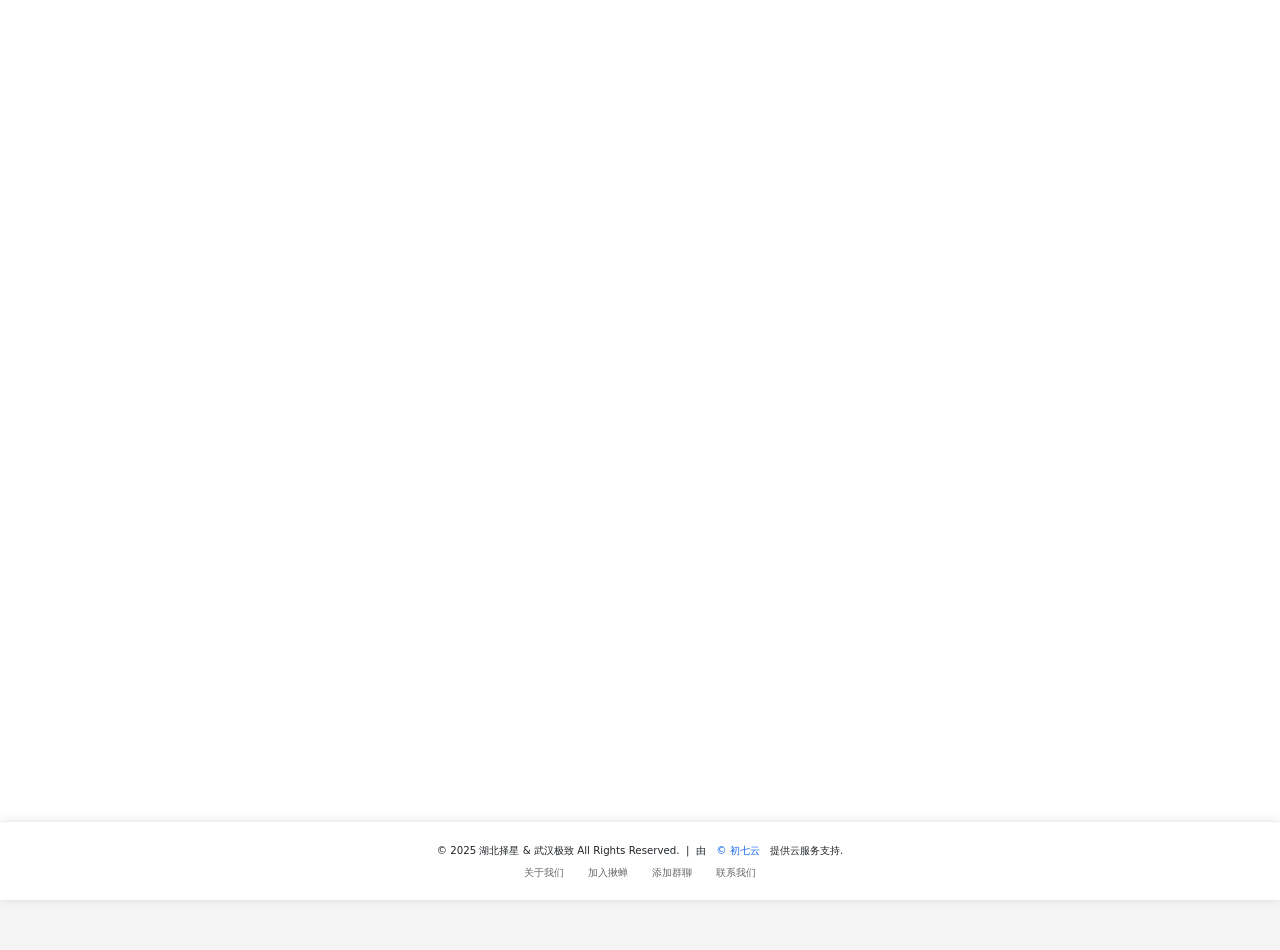
<file: index.html>
<!DOCTYPE html>
<html lang="zh-CN">

<head>
  <meta charset="UTF-8">
  <meta name="viewport" content="width=device-width, initial-scale=1.0">
  <title>揪蝉-为独立网站建立访问流量连接</title>
  <meta name="description" content="揪蝉，为个人独立网站建立访问流量连接，通过揪蝉发现更多有趣的个人独立网站。">
  <meta name="keywords" content="揪蝉, 网站接力, 个人独立网站, 网络连接, 网站导航, 网站推荐">
  <meta name="author" content="揪蝉">
  <meta name="robots" content="index, follow">
  <meta name="googlebot" content="index, follow">
  <meta name="google-site-verification" content="your-google-site-verification-code">
  <meta name="baidu-site-verification" content="your-baidu-site-verification-code">
  <meta name="msvalidate.01" content="your-msvalidate-01-code">
  <meta name="yandex-verification" content="your-yandex-verification-code">
  <meta name="alexaVerifyID" content="your-alexa-verify-id">
  <meta name="p:domain_verify" content="your-domain-verify-code">
  <meta name="yandex-verification" content="your-yandex-verification-code">
  <meta name="google-site-verification" content="your-google-site-verification-code">
</head>

<body>
  <script>
    const router = {
      '1': '/page/jiuchan-space.html',
      '2': '/page/jiuchan-gravity-rotate.html',
      '3': '/page/jiuchan-time-travel.html',
      '4': '/page/jiuchan-tunnel.html',
    };
    const num = Math.floor(Math.random() * 4) + 1;
    window.location.href = router[num];
  </script>
</body>
</head>
</html>
</file>
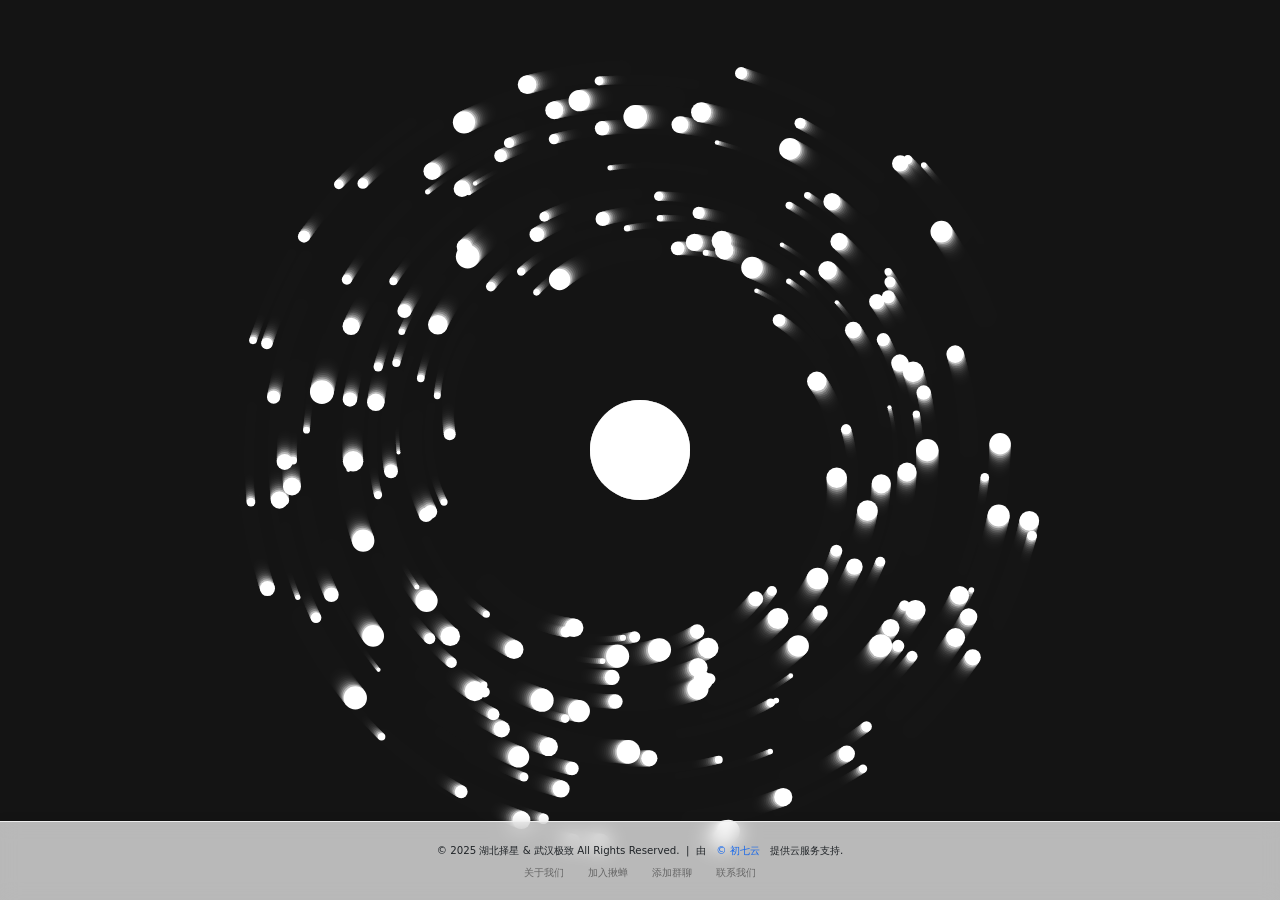
<file: page/jiuchan-gravity-rotate.html>
<!DOCTYPE html>
<html lang="zh-CN">

<head>
    <meta charset="UTF-8">
    <meta name="viewport" content="width=device-width, initial-scale=1.0">
    <title>揪蝉-为个人独立网站建立网络流量连接</title>
    <meta name="description" content="揪蝉是一个为个人独立网站建立网络流量连接的项目，通过揪蝉，你可以发现更多有趣的个人独立网站。">
    <meta name="keywords" content="揪蝉, 网站接力, 个人独立网站, 网络连接, 网站导航, 网站推荐">
    <meta name="author" content="揪蝉">
    <meta name="robots" content="index, follow">
    <meta name="googlebot" content="index, follow">
    <meta name="google-site-verification" content="your-google-site-verification-code">
    <meta name="baidu-site-verification" content="your-baidu-site-verification-code">
    <meta name="msvalidate.01" content="your-msvalidate-01-code">
    <meta name="yandex-verification" content="your-yandex-verification-code">
    <meta name="alexaVerifyID" content="your-alexa-verify-id">
    <meta name="p:domain_verify" content="your-domain-verify-code">
    <meta name="yandex-verification" content="your-yandex-verification-code">
    <meta name="google-site-verification" content="your-google-site-verification-code">

    <link rel="stylesheet" href="../css/gravity-rotate/style.css">
    <link rel="stylesheet" href="../css/index.css">
    <script src="../js/website.fetch.js"></script>
    <script src="../js/index.js"></script>
</head>

<span id="animated_left_masks"></span>
<span id="animated_right_masks"></span>

<body>

    <div id="gravity-rotate">
        <canvas></canvas>
    </div>

    <div class="container animation_steps">
        <div id="content" class="content element step3">
            <p id="content-decorate">即将抵达</p>
            <h2 id="content-name"></h2>
            <p id="content-email"></p>
            <p id="content-blog"></p>
            <p id="content-subscribe"></p>
            <p id="content-signature"></p>
        </div>

        <div class="animation_steps">
            <h2 id="step1" class="element step1">正在尝试抓捕春秋蝉...</h2>
            <h2 id="step2" class="element step2">正在从空间裂缝穿梭...</h2>
        </div>
    </div>

    <script src='../js/gravity-rotate/zrveeq.js'></script>
    <script src="../js/gravity-rotate/index.js"></script>

    <script>
        function jump(url) {
            window.location.href = `https://${url}`;
        }

        const start = (url) => {
            setTimeout(() => {
                jump(url);
            }, 6000);
        };

        randomWebsite().then(data => {
            document.getElementById('step1').classList.remove('hide');
            document.getElementById('content-name').textContent = `< ${data.name} >`;

            if (data.signature) {
                document.getElementById('content-signature').textContent = `${data.signature ? " “ " + data.signature + " “ " : ''}`;
            } else {
                document.getElementById('content-signature').style.display = 'none';
            }

            const url = `${data.domain}${data.entry ? data.entry : ''}`;

            start(url);
        });
    </script>

    <div id="footer">
        <div class="footer-container">
            <div class="footer-content">
                <p class="support-pc">
                    <span>© 2025 湖北择星 & 武汉极致 All Rights Reserved.</span>
                    &nbsp;|&nbsp;
                    <span>
                        由<a href="https://chuqiyun.com" style="font-weight: 500; color: #1366EC;">©️ 初七云</a>提供云服务支持.
                    </span>
                </p>

                <div class="support-mobile">
                    <span>© 2025 湖北择星 & 武汉极致 All Rights Reserved.</span>
                    <span>
                        由<a href="https://chuqiyun.com" style="font-weight: 500; color: #1366EC;">©️ 初七云</a>提供云服务支持.
                    </span>
                </div>

                <p>
                    <a href="https://docs.jiuchan.org">关于我们</a>
                    <a href="https://docs.jiuchan.org/join.html">加入揪蝉</a>
                    <a href="https://qm.qq.com/q/4F3qvMeZgY">添加群聊</a>
                    <a href="/page/jiuchan-wx.html">联系我们</a>
                </p>
            </div>
        </div>
    </div>
</body>

</html>
</file>
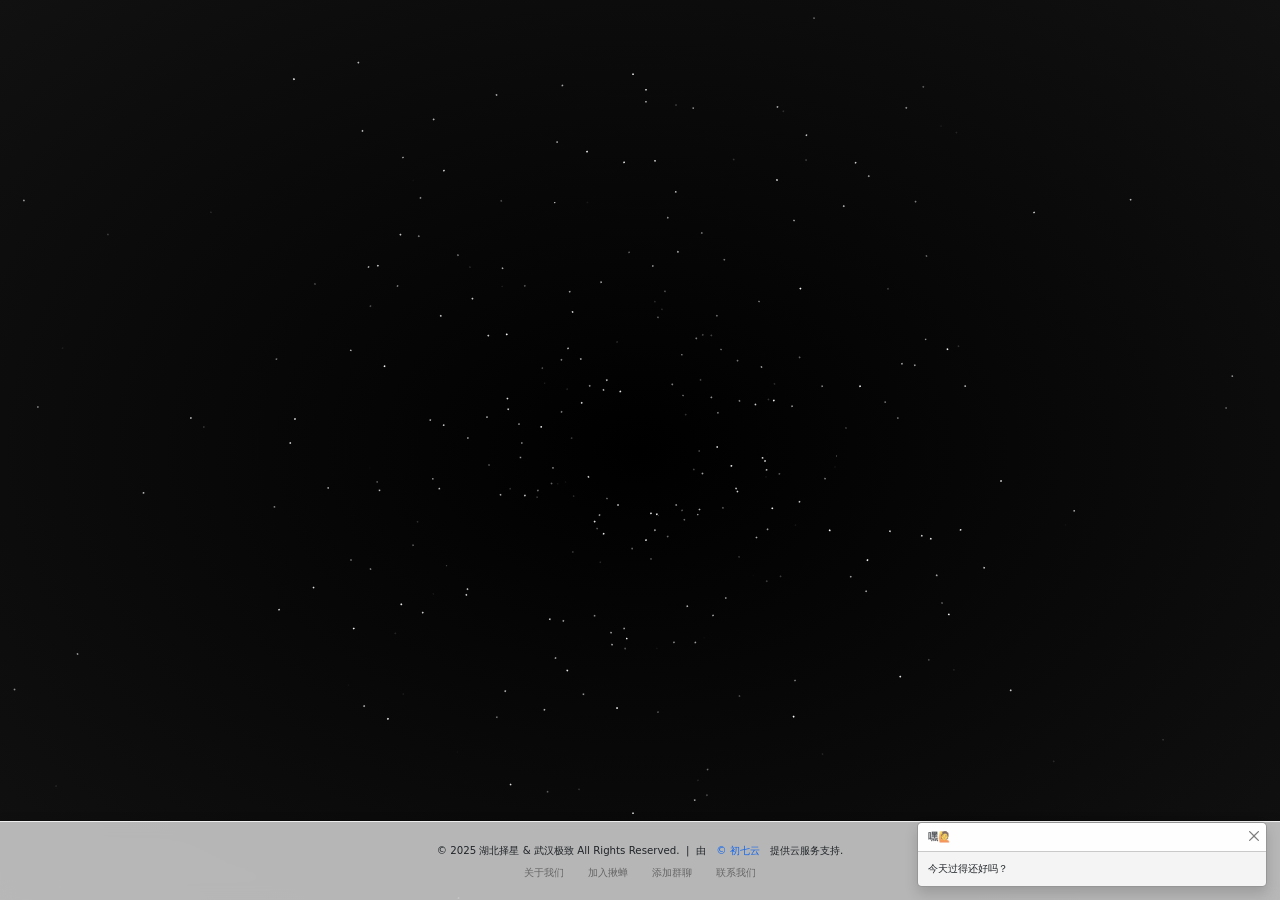
<file: page/jiuchan-space.html>
<!DOCTYPE html>
<html lang="zh-CN">

<head>
    <meta charset="UTF-8">
    <meta name="viewport" content="width=device-width, initial-scale=1.0">
    <title>揪蝉-为个人独立网站建立网络流量连接</title>
    <meta name="description" content="揪蝉是一个为个人独立网站建立网络流量连接的项目，通过揪蝉，你可以发现更多有趣的个人独立网站。">
    <meta name="keywords" content="揪蝉, 网站接力, 个人独立网站, 网络连接, 网站导航, 网站推荐">
    <meta name="author" content="揪蝉">
    <meta name="robots" content="index, follow">
    <meta name="googlebot" content="index, follow">
    <meta name="google-site-verification" content="your-google-site-verification-code">
    <meta name="baidu-site-verification" content="your-baidu-site-verification-code">
    <meta name="msvalidate.01" content="your-msvalidate-01-code">
    <meta name="yandex-verification" content="your-yandex-verification-code">
    <meta name="alexaVerifyID" content="your-alexa-verify-id">
    <meta name="p:domain_verify" content="your-domain-verify-code">
    <meta name="yandex-verification" content="your-yandex-verification-code">
    <meta name="google-site-verification" content="your-google-site-verification-code">

    <link rel="stylesheet" href="../css/space/normalize.min.css">
    <link rel="stylesheet" href="../css/space/style.css">
    <link rel="stylesheet" href="../css/index.css">
    <script src="../js/website.fetch.js"></script>
    <script src="../js/index.js"></script>
</head>

<span id="animated_left_masks"></span>
<span id="animated_right_masks"></span>

<body>
    <div class="container animation_steps">
        <div id="content" class="content element step3">
            <p id="content-decorate">即将抵达</p>
            <h2 id="content-name"></h2>
            <p id="content-email"></p>
            <p id="content-blog"></p>
            <p id="content-subscribe"></p>
            <p id="content-signature"></p>
        </div>

        <div class="animation_steps">
            <h2 id="step1" class="element step1">正在尝试抓捕春秋蝉...</h2>
            <h2 id="step2" class="element step2">正在从空间裂缝穿梭...</h2>
        </div>
    </div>

    <script src='../js/space/lodash.js'></script>
    <script src='../js/space/TweenMax.min.js'></script>
    <script src="../js/space/index.js"></script>

    <script>
        function jump(url) {
            window.location.href = `https://${url}`;
        }

        const start = (url) => {
            setTimeout(() => {
                jump(url);
            }, 6000);
        };

        randomWebsite().then(data => {
            document.getElementById('step1').classList.remove('hide');
            document.getElementById('content-name').textContent = `< ${data.name} >`;

            if (data.signature) {
                document.getElementById('content-signature').textContent = `${data.signature ? " “ " + data.signature + " “ " : ''}`;
            } else {
                document.getElementById('content-signature').style.display = 'none';
            }

            const url = `${data.domain}${data.entry ? data.entry : ''}`;

            start(url);
        });
    </script>

    <div id="footer">
        <div class="footer-container">
            <div class="footer-content">
                <p class="support-pc">
                    <span>© 2025 湖北择星 & 武汉极致 All Rights Reserved.</span>
                    &nbsp;|&nbsp;
                    <span>
                        由<a href="https://chuqiyun.com" style="font-weight: 500; color: #1366EC;">©️ 初七云</a>提供云服务支持.
                    </span>
                </p>

                <div class="support-mobile">
                    <span>© 2025 湖北择星 & 武汉极致 All Rights Reserved.</span>
                    <span>
                        由<a href="https://chuqiyun.com" style="font-weight: 500; color: #1366EC;">©️ 初七云</a>提供云服务支持.
                    </span>
                </div>

                <p>
                    <a href="https://docs.jiuchan.org">关于我们</a>
                    <a href="https://docs.jiuchan.org/join.html">加入揪蝉</a>
                    <a href="https://qm.qq.com/q/4F3qvMeZgY">添加群聊</a>
                    <a href="/page/jiuchan-wx.html">联系我们</a>
                </p>
            </div>
        </div>
    </div>
</body>

</html>
</file>
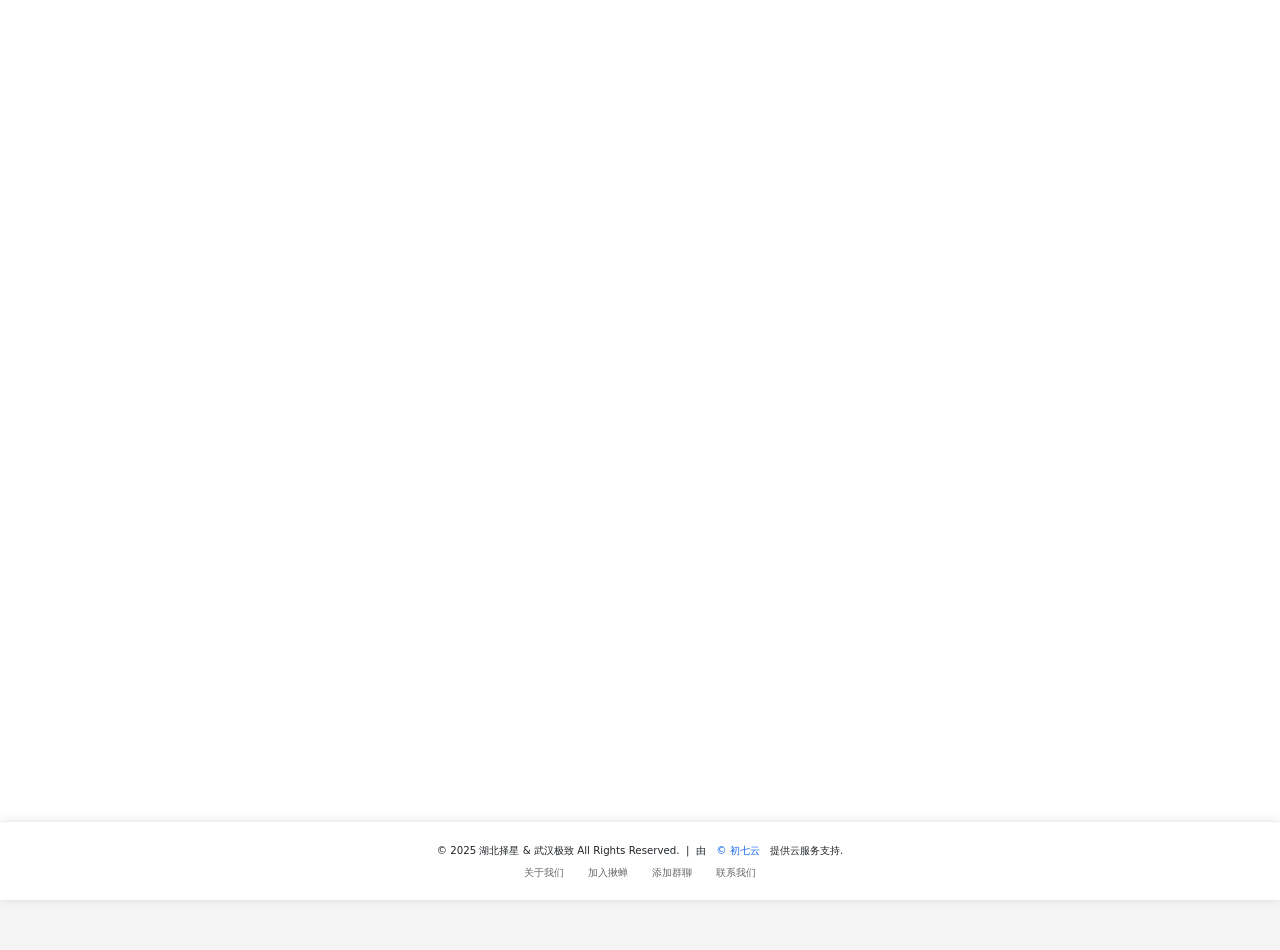
<file: page/jiuchan-time-travel.html>
<!DOCTYPE html>
<html lang="zh-CN">

<head>
    <meta charset="UTF-8">
    <meta name="viewport" content="width=device-width, initial-scale=1.0">
    <title>揪蝉-为个人独立网站建立网络流量连接</title>
    <meta name="description" content="揪蝉是一个为个人独立网站建立网络流量连接的项目，通过揪蝉，你可以发现更多有趣的个人独立网站。">
    <meta name="keywords" content="揪蝉, 网站接力, 个人独立网站, 网络连接, 网站导航, 网站推荐">
    <meta name="author" content="揪蝉">
    <meta name="robots" content="index, follow">
    <meta name="googlebot" content="index, follow">
    <meta name="google-site-verification" content="your-google-site-verification-code">
    <meta name="baidu-site-verification" content="your-baidu-site-verification-code">
    <meta name="msvalidate.01" content="your-msvalidate-01-code">
    <meta name="yandex-verification" content="your-yandex-verification-code">
    <meta name="alexaVerifyID" content="your-alexa-verify-id">
    <meta name="p:domain_verify" content="your-domain-verify-code">
    <meta name="yandex-verification" content="your-yandex-verification-code">
    <meta name="google-site-verification" content="your-google-site-verification-code">
    <link rel="stylesheet" href="../css/time-travel/style.css">
    <link rel="stylesheet" href="../css/index.css">
    <script src="../js/website.fetch.js"></script>
    <script src="../js/index.js"></script>
</head>

<span id="animated_left_masks"></span>
<span id="animated_right_masks"></span>

<body>
    <div class="scene">
        <div class="wrap">
            <div class="wall wall-right"></div>
            <div class="wall wall-left"></div>
            <div class="wall wall-top"></div>
            <div class="wall wall-bottom"></div>
            <div class="wall wall-back"></div>
        </div>
        <div class="wrap">
            <div class="wall wall-right"></div>
            <div class="wall wall-left"></div>
            <div class="wall wall-top"></div>
            <div class="wall wall-bottom"></div>
            <div class="wall wall-back"></div>
        </div>
    </div>

    <div class="container animation_steps">
        <div id="content" class="content element step3">
            <p id="content-decorate">即将抵达</p>
            <h2 id="content-name"></h2>
            <p id="content-email"></p>
            <p id="content-blog"></p>
            <p id="content-subscribe"></p>
            <p id="content-signature"></p>
        </div>

        <div class="animation_steps">
            <h2 id="step1" class="element step1">正在尝试抓捕春秋蝉...</h2>
            <h2 id="step2" class="element step2">正在从空间裂缝穿梭...</h2>
        </div>
    </div>

    <script>
        function jump(url) {
            window.location.href = `https://${url}`;
        }

        const start = (url) => {
            setTimeout(() => {
                jump(url);
            }, 6000);
        };

        randomWebsite().then(data => {
            document.getElementById('step1').classList.remove('hide');
            document.getElementById('content-name').textContent = `< ${data.name} >`;

            if (data.signature) {
                document.getElementById('content-signature').textContent = `${data.signature ? " “ " + data.signature + " “ " : ''}`;
            } else {
                document.getElementById('content-signature').style.display = 'none';
            }

            const url = `${data.domain}${data.entry ? data.entry : ''}`;

            start(url);
        });
    </script>

    <div id="footer">
        <div class="footer-container">
            <div class="footer-content">
                <p class="support-pc">
                    <span>© 2025 湖北择星 & 武汉极致 All Rights Reserved.</span>
                    &nbsp;|&nbsp;
                    <span>
                        由<a href="https://chuqiyun.com" style="font-weight: 500; color: #1366EC;">©️ 初七云</a>提供云服务支持.
                    </span>
                </p>

                <div class="support-mobile">
                    <span>© 2025 湖北择星 & 武汉极致 All Rights Reserved.</span>
                    <span>
                        由<a href="https://chuqiyun.com" style="font-weight: 500; color: #1366EC;">©️ 初七云</a>提供云服务支持.
                    </span>
                </div>

                <p>
                    <a href="https://docs.jiuchan.org">关于我们</a>
                    <a href="https://docs.jiuchan.org/join.html">加入揪蝉</a>
                    <a href="https://qm.qq.com/q/4F3qvMeZgY">添加群聊</a>
                    <a href="/page/jiuchan-wx.html">联系我们</a>
                </p>
            </div>
        </div>
    </div>
</body>

</html>
</file>
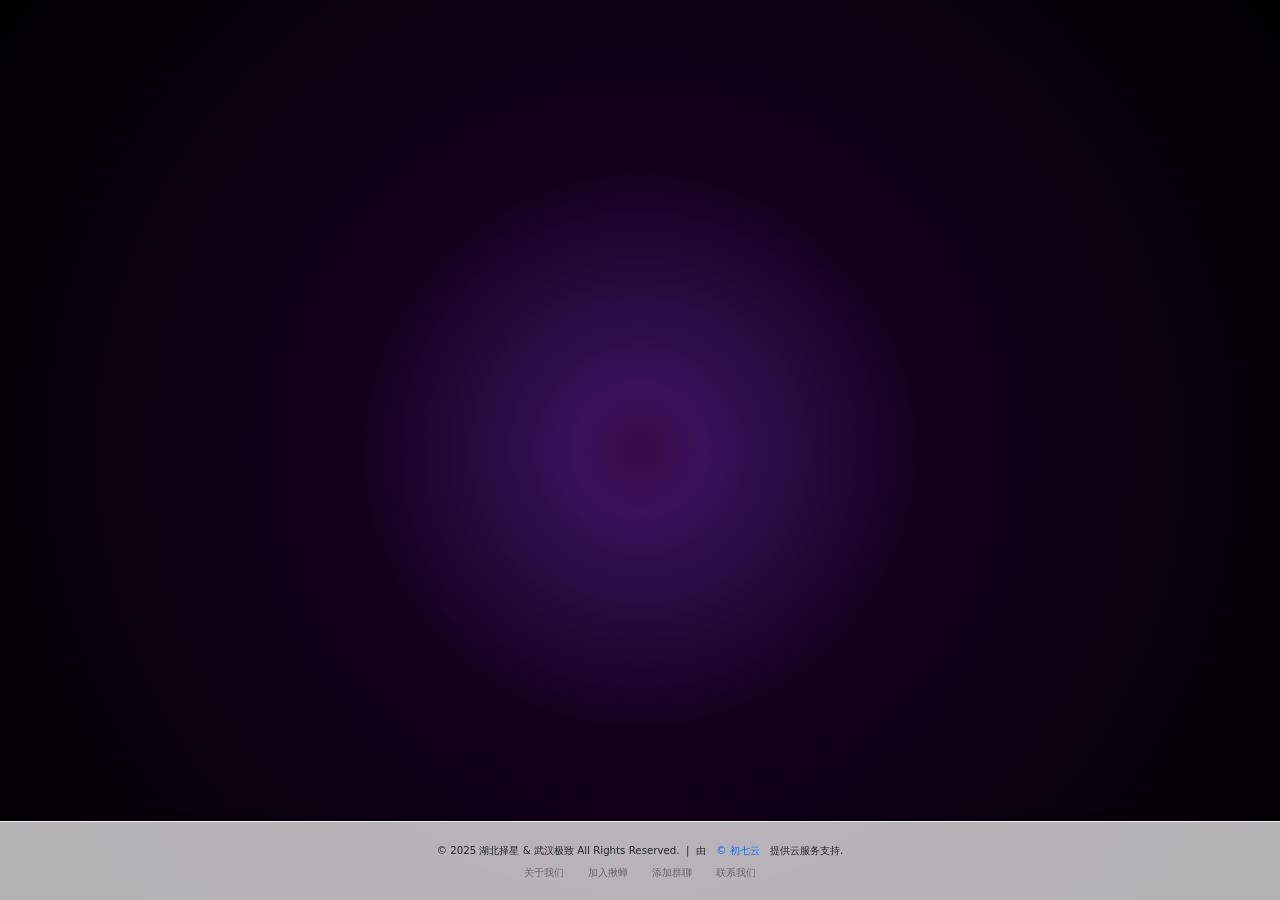
<file: page/jiuchan-tunnel.html>
<!DOCTYPE html>
<html lang="zh-CN">

<head>
    <meta charset="UTF-8">
    <meta name="viewport" content="width=device-width, initial-scale=1.0">
    <title>揪蝉-为个人独立网站建立网络流量连接</title>
    <meta name="description" content="揪蝉是一个为个人独立网站建立网络流量连接的项目，通过揪蝉，你可以发现更多有趣的个人独立网站。">
    <meta name="keywords" content="揪蝉, 网站接力, 个人独立网站, 网络连接, 网站导航, 网站推荐">
    <meta name="author" content="揪蝉">
    <meta name="robots" content="index, follow">
    <meta name="googlebot" content="index, follow">
    <meta name="google-site-verification" content="your-google-site-verification-code">
    <meta name="baidu-site-verification" content="your-baidu-site-verification-code">
    <meta name="msvalidate.01" content="your-msvalidate-01-code">
    <meta name="yandex-verification" content="your-yandex-verification-code">
    <meta name="alexaVerifyID" content="your-alexa-verify-id">
    <meta name="p:domain_verify" content="your-domain-verify-code">
    <meta name="yandex-verification" content="your-yandex-verification-code">
    <meta name="google-site-verification" content="your-google-site-verification-code">

    <link rel="stylesheet" href="../css/tunnel/style.css">
    <link rel="stylesheet" href="../css/index.css">
    <script src="../js/website.fetch.js"></script>
    <script src="../js/index.js"></script>
</head>

<span id="animated_left_masks"></span>
<span id="animated_right_masks"></span>

<body>
    <div id="tunnel">
        <div class="container1">
            <div class="wrapper">
                <div class="hole">
                    <div class="space-bottom">
                        <div class="star-bottom"></div>
                        <div class="star-bottom"></div>
                        <div class="star-bottom"></div>
                        <div class="star-bottom"></div>
                        <div class="star-bottom"></div>
                        <div class="star-bottom"></div>
                        <div class="star-bottom"></div>
                        <div class="star-bottom"></div>
                        <div class="star-bottom"></div>
                        <div class="star-bottom"></div>
                        <div class="star-bottom"></div>
                        <div class="star-bottom"></div>
                        <div class="star-bottom"></div>
                        <div class="star-bottom"></div>
                        <div class="star-bottom"></div>
                        <div class="star-bottom"></div>
                        <div class="star-bottom"></div>
                        <div class="star-bottom"></div>
                        <div class="star-bottom"></div>
                        <div class="star-bottom"></div>
                        <div class="star-bottom"></div>
                        <div class="star-bottom"></div>
                        <div class="star-bottom"></div>
                        <div class="star-bottom"></div>
                        <div class="star-bottom"></div>
                        <div class="star-bottom"></div>
                        <div class="star-bottom"></div>
                        <div class="star-bottom"></div>
                        <div class="star-bottom"></div>
                        <div class="star-bottom"></div>
                    </div>
                    <div class="space-top">
                        <div class="star-top"></div>
                        <div class="star-top"></div>
                        <div class="star-top"></div>
                        <div class="star-top"></div>
                        <div class="star-top"></div>
                        <div class="star-top"></div>
                        <div class="star-top"></div>
                        <div class="star-top"></div>
                        <div class="star-top"></div>
                        <div class="star-top"></div>
                        <div class="star-top"></div>
                        <div class="star-top"></div>
                        <div class="star-top"></div>
                        <div class="star-top"></div>
                        <div class="star-top"></div>
                        <div class="star-top"></div>
                        <div class="star-top"></div>
                        <div class="star-top"></div>
                        <div class="star-top"></div>
                        <div class="star-top"></div>
                        <div class="star-top"></div>
                        <div class="star-top"></div>
                        <div class="star-top"></div>
                        <div class="star-top"></div>
                        <div class="star-top"></div>
                        <div class="star-top"></div>
                        <div class="star-top"></div>
                        <div class="star-top"></div>
                        <div class="star-top"></div>
                        <div class="star-top"></div>
                    </div>
                    <div class="space-left">
                        <div class="star-left"></div>
                        <div class="star-left"></div>
                        <div class="star-left"></div>
                        <div class="star-left"></div>
                        <div class="star-left"></div>
                        <div class="star-left"></div>
                        <div class="star-left"></div>
                        <div class="star-left"></div>
                        <div class="star-left"></div>
                        <div class="star-left"></div>
                        <div class="star-left"></div>
                        <div class="star-left"></div>
                        <div class="star-left"></div>
                        <div class="star-left"></div>
                        <div class="star-left"></div>
                        <div class="star-left"></div>
                        <div class="star-left"></div>
                        <div class="star-left"></div>
                        <div class="star-left"></div>
                        <div class="star-left"></div>
                        <div class="star-left"></div>
                        <div class="star-left"></div>
                        <div class="star-left"></div>
                        <div class="star-left"></div>
                        <div class="star-left"></div>
                        <div class="star-left"></div>
                        <div class="star-left"></div>
                        <div class="star-left"></div>
                        <div class="star-left"></div>
                        <div class="star-left"></div>
                    </div>
                    <div class="space-right">
                        <div class="star-right"></div>
                        <div class="star-right"></div>
                        <div class="star-right"></div>
                        <div class="star-right"></div>
                        <div class="star-right"></div>
                        <div class="star-right"></div>
                        <div class="star-right"></div>
                        <div class="star-right"></div>
                        <div class="star-right"></div>
                        <div class="star-right"></div>
                        <div class="star-right"></div>
                        <div class="star-right"></div>
                        <div class="star-right"></div>
                        <div class="star-right"></div>
                        <div class="star-right"></div>
                        <div class="star-right"></div>
                        <div class="star-right"></div>
                        <div class="star-right"></div>
                        <div class="star-right"></div>
                        <div class="star-right"></div>
                        <div class="star-right"></div>
                        <div class="star-right"></div>
                        <div class="star-right"></div>
                        <div class="star-right"></div>
                        <div class="star-right"></div>
                        <div class="star-right"></div>
                        <div class="star-right"></div>
                        <div class="star-right"></div>
                        <div class="star-right"></div>
                        <div class="star-right"></div>
                    </div>
                </div>
            </div>
        </div>

        <div class="container2">
            <div class="wrapper2">
                <div class="hole2">
                    <div class="space-bottom">
                        <div class="star-bottom"></div>
                        <div class="star-bottom"></div>
                        <div class="star-bottom"></div>
                        <div class="star-bottom"></div>
                        <div class="star-bottom"></div>
                        <div class="star-bottom"></div>
                        <div class="star-bottom"></div>
                        <div class="star-bottom"></div>
                        <div class="star-bottom"></div>
                        <div class="star-bottom"></div>
                        <div class="star-bottom"></div>
                        <div class="star-bottom"></div>
                        <div class="star-bottom"></div>
                        <div class="star-bottom"></div>
                        <div class="star-bottom"></div>
                        <div class="star-bottom"></div>
                        <div class="star-bottom"></div>
                        <div class="star-bottom"></div>
                        <div class="star-bottom"></div>
                        <div class="star-bottom"></div>
                        <div class="star-bottom"></div>
                        <div class="star-bottom"></div>
                        <div class="star-bottom"></div>
                        <div class="star-bottom"></div>
                        <div class="star-bottom"></div>
                        <div class="star-bottom"></div>
                        <div class="star-bottom"></div>
                        <div class="star-bottom"></div>
                        <div class="star-bottom"></div>
                        <div class="star-bottom"></div>
                    </div>
                    <div class="space-top">
                        <div class="star-top"></div>
                        <div class="star-top"></div>
                        <div class="star-top"></div>
                        <div class="star-top"></div>
                        <div class="star-top"></div>
                        <div class="star-top"></div>
                        <div class="star-top"></div>
                        <div class="star-top"></div>
                        <div class="star-top"></div>
                        <div class="star-top"></div>
                        <div class="star-top"></div>
                        <div class="star-top"></div>
                        <div class="star-top"></div>
                        <div class="star-top"></div>
                        <div class="star-top"></div>
                        <div class="star-top"></div>
                        <div class="star-top"></div>
                        <div class="star-top"></div>
                        <div class="star-top"></div>
                        <div class="star-top"></div>
                        <div class="star-top"></div>
                        <div class="star-top"></div>
                        <div class="star-top"></div>
                        <div class="star-top"></div>
                        <div class="star-top"></div>
                        <div class="star-top"></div>
                        <div class="star-top"></div>
                        <div class="star-top"></div>
                        <div class="star-top"></div>
                        <div class="star-top"></div>
                    </div>
                    <div class="space-left">
                        <div class="star-left"></div>
                        <div class="star-left"></div>
                        <div class="star-left"></div>
                        <div class="star-left"></div>
                        <div class="star-left"></div>
                        <div class="star-left"></div>
                        <div class="star-left"></div>
                        <div class="star-left"></div>
                        <div class="star-left"></div>
                        <div class="star-left"></div>
                        <div class="star-left"></div>
                        <div class="star-left"></div>
                        <div class="star-left"></div>
                        <div class="star-left"></div>
                        <div class="star-left"></div>
                        <div class="star-left"></div>
                        <div class="star-left"></div>
                        <div class="star-left"></div>
                        <div class="star-left"></div>
                        <div class="star-left"></div>
                        <div class="star-left"></div>
                        <div class="star-left"></div>
                        <div class="star-left"></div>
                        <div class="star-left"></div>
                        <div class="star-left"></div>
                        <div class="star-left"></div>
                        <div class="star-left"></div>
                        <div class="star-left"></div>
                        <div class="star-left"></div>
                        <div class="star-left"></div>
                    </div>
                    <div class="space-right">
                        <div class="star-right"></div>
                        <div class="star-right"></div>
                        <div class="star-right"></div>
                        <div class="star-right"></div>
                        <div class="star-right"></div>
                        <div class="star-right"></div>
                        <div class="star-right"></div>
                        <div class="star-right"></div>
                        <div class="star-right"></div>
                        <div class="star-right"></div>
                        <div class="star-right"></div>
                        <div class="star-right"></div>
                        <div class="star-right"></div>
                        <div class="star-right"></div>
                        <div class="star-right"></div>
                        <div class="star-right"></div>
                        <div class="star-right"></div>
                        <div class="star-right"></div>
                        <div class="star-right"></div>
                        <div class="star-right"></div>
                        <div class="star-right"></div>
                        <div class="star-right"></div>
                        <div class="star-right"></div>
                        <div class="star-right"></div>
                        <div class="star-right"></div>
                        <div class="star-right"></div>
                        <div class="star-right"></div>
                        <div class="star-right"></div>
                        <div class="star-right"></div>
                    </div>
                </div>
            </div>
        </div>

        <div class="container3">
            <div class="wrapper3">
                <div class="hole3">
                    <div class="space-bottom">
                        <div class="star-bottom"></div>
                        <div class="star-bottom"></div>
                        <div class="star-bottom"></div>
                        <div class="star-bottom"></div>
                        <div class="star-bottom"></div>
                        <div class="star-bottom"></div>
                        <div class="star-bottom"></div>
                        <div class="star-bottom"></div>
                        <div class="star-bottom"></div>
                        <div class="star-bottom"></div>
                        <div class="star-bottom"></div>
                        <div class="star-bottom"></div>
                        <div class="star-bottom"></div>
                        <div class="star-bottom"></div>
                        <div class="star-bottom"></div>
                        <div class="star-bottom"></div>
                        <div class="star-bottom"></div>
                        <div class="star-bottom"></div>
                        <div class="star-bottom"></div>
                        <div class="star-bottom"></div>
                        <div class="star-bottom"></div>
                        <div class="star-bottom"></div>
                        <div class="star-bottom"></div>
                        <div class="star-bottom"></div>
                        <div class="star-bottom"></div>
                        <div class="star-bottom"></div>
                        <div class="star-bottom"></div>
                        <div class="star-bottom"></div>
                        <div class="star-bottom"></div>
                    </div>
                    <div class="space-top">
                        <div class="star-top"></div>
                        <div class="star-top"></div>
                        <div class="star-top"></div>
                        <div class="star-top"></div>
                        <div class="star-top"></div>
                        <div class="star-top"></div>
                        <div class="star-top"></div>
                        <div class="star-top"></div>
                        <div class="star-top"></div>
                        <div class="star-top"></div>
                        <div class="star-top"></div>
                        <div class="star-top"></div>
                        <div class="star-top"></div>
                        <div class="star-top"></div>
                        <div class="star-top"></div>
                        <div class="star-top"></div>
                        <div class="star-top"></div>
                        <div class="star-top"></div>
                        <div class="star-top"></div>
                        <div class="star-top"></div>
                        <div class="star-top"></div>
                        <div class="star-top"></div>
                        <div class="star-top"></div>
                        <div class="star-top"></div>
                        <div class="star-top"></div>
                        <div class="star-top"></div>
                        <div class="star-top"></div>
                        <div class="star-top"></div>
                        <div class="star-top"></div>
                        <div class="star-top"></div>
                    </div>
                    <div class="space-left">
                        <div class="star-left"></div>
                        <div class="star-left"></div>
                        <div class="star-left"></div>
                        <div class="star-left"></div>
                        <div class="star-left"></div>
                        <div class="star-left"></div>
                        <div class="star-left"></div>
                        <div class="star-left"></div>
                        <div class="star-left"></div>
                        <div class="star-left"></div>
                        <div class="star-left"></div>
                        <div class="star-left"></div>
                        <div class="star-left"></div>
                        <div class="star-left"></div>
                        <div class="star-left"></div>
                        <div class="star-left"></div>
                        <div class="star-left"></div>
                        <div class="star-left"></div>
                        <div class="star-left"></div>
                        <div class="star-left"></div>
                        <div class="star-left"></div>
                        <div class="star-left"></div>
                        <div class="star-left"></div>
                        <div class="star-left"></div>
                        <div class="star-left"></div>
                        <div class="star-left"></div>
                        <div class="star-left"></div>
                        <div class="star-left"></div>
                        <div class="star-left"></div>
                        <div class="star-left"></div>
                    </div>
                    <div class="space-right">
                        <div class="star-right"></div>
                        <div class="star-right"></div>
                        <div class="star-right"></div>
                        <div class="star-right"></div>
                        <div class="star-right"></div>
                        <div class="star-right"></div>
                        <div class="star-right"></div>
                        <div class="star-right"></div>
                        <div class="star-right"></div>
                        <div class="star-right"></div>
                        <div class="star-right"></div>
                        <div class="star-right"></div>
                        <div class="star-right"></div>
                        <div class="star-right"></div>
                        <div class="star-right"></div>
                        <div class="star-right"></div>
                        <div class="star-right"></div>
                        <div class="star-right"></div>
                        <div class="star-right"></div>
                        <div class="star-right"></div>
                        <div class="star-right"></div>
                        <div class="star-right"></div>
                        <div class="star-right"></div>
                        <div class="star-right"></div>
                        <div class="star-right"></div>
                        <div class="star-right"></div>
                        <div class="star-right"></div>
                        <div class="star-right"></div>
                        <div class="star-right"></div>
                    </div>
                </div>
            </div>
        </div>

        <div class="container4">
            <div class="wrapper4">
                <div class="hole4">
                    <div class="space-bottom">
                        <div class="star-bottom"></div>
                        <div class="star-bottom"></div>
                        <div class="star-bottom"></div>
                        <div class="star-bottom"></div>
                        <div class="star-bottom"></div>
                        <div class="star-bottom"></div>
                        <div class="star-bottom"></div>
                        <div class="star-bottom"></div>
                        <div class="star-bottom"></div>
                        <div class="star-bottom"></div>
                        <div class="star-bottom"></div>
                        <div class="star-bottom"></div>
                        <div class="star-bottom"></div>
                        <div class="star-bottom"></div>
                        <div class="star-bottom"></div>
                        <div class="star-bottom"></div>
                        <div class="star-bottom"></div>
                        <div class="star-bottom"></div>
                        <div class="star-bottom"></div>
                        <div class="star-bottom"></div>
                        <div class="star-bottom"></div>
                        <div class="star-bottom"></div>
                        <div class="star-bottom"></div>
                        <div class="star-bottom"></div>
                        <div class="star-bottom"></div>
                        <div class="star-bottom"></div>
                        <div class="star-bottom"></div>
                        <div class="star-bottom"></div>
                        <div class="star-bottom"></div>
                        <div class="star-bottom"></div>
                    </div>
                    <div class="space-top">
                        <div class="star-top"></div>
                        <div class="star-top"></div>
                        <div class="star-top"></div>
                        <div class="star-top"></div>
                        <div class="star-top"></div>
                        <div class="star-top"></div>
                        <div class="star-top"></div>
                        <div class="star-top"></div>
                        <div class="star-top"></div>
                        <div class="star-top"></div>
                        <div class="star-top"></div>
                        <div class="star-top"></div>
                        <div class="star-top"></div>
                        <div class="star-top"></div>
                        <div class="star-top"></div>
                        <div class="star-top"></div>
                        <div class="star-top"></div>
                        <div class="star-top"></div>
                        <div class="star-top"></div>
                        <div class="star-top"></div>
                        <div class="star-top"></div>
                        <div class="star-top"></div>
                        <div class="star-top"></div>
                        <div class="star-top"></div>
                        <div class="star-top"></div>
                        <div class="star-top"></div>
                        <div class="star-top"></div>
                        <div class="star-top"></div>
                        <div class="star-top"></div>
                        <div class="star-top"></div>
                    </div>
                    <div class="space-left">
                        <div class="star-left"></div>
                        <div class="star-left"></div>
                        <div class="star-left"></div>
                        <div class="star-left"></div>
                        <div class="star-left"></div>
                        <div class="star-left"></div>
                        <div class="star-left"></div>
                        <div class="star-left"></div>
                        <div class="star-left"></div>
                        <div class="star-left"></div>
                        <div class="star-left"></div>
                        <div class="star-left"></div>
                        <div class="star-left"></div>
                        <div class="star-left"></div>
                        <div class="star-left"></div>
                        <div class="star-left"></div>
                        <div class="star-left"></div>
                        <div class="star-left"></div>
                        <div class="star-left"></div>
                        <div class="star-left"></div>
                        <div class="star-left"></div>
                        <div class="star-left"></div>
                        <div class="star-left"></div>
                        <div class="star-left"></div>
                        <div class="star-left"></div>
                        <div class="star-left"></div>
                        <div class="star-left"></div>
                        <div class="star-left"></div>
                        <div class="star-left"></div>
                        <div class="star-left"></div>
                    </div>
                    <div class="space-right">
                        <div class="star-right"></div>
                        <div class="star-right"></div>
                        <div class="star-right"></div>
                        <div class="star-right"></div>
                        <div class="star-right"></div>
                        <div class="star-right"></div>
                        <div class="star-right"></div>
                        <div class="star-right"></div>
                        <div class="star-right"></div>
                        <div class="star-right"></div>
                        <div class="star-right"></div>
                        <div class="star-right"></div>
                        <div class="star-right"></div>
                        <div class="star-right"></div>
                        <div class="star-right"></div>
                        <div class="star-right"></div>
                        <div class="star-right"></div>
                        <div class="star-right"></div>
                        <div class="star-right"></div>
                        <div class="star-right"></div>
                        <div class="star-right"></div>
                        <div class="star-right"></div>
                        <div class="star-right"></div>
                        <div class="star-right"></div>
                        <div class="star-right"></div>
                        <div class="star-right"></div>
                        <div class="star-right"></div>
                        <div class="star-right"></div>
                        <div class="star-right"></div>
                    </div>
                </div>
            </div>
        </div>
    </div>

    <div class="container animation_steps">
        <div id="content" class="content element step3">
            <p id="content-decorate">即将抵达</p>
            <h2 id="content-name"></h2>
            <p id="content-email"></p>
            <p id="content-blog"></p>
            <p id="content-subscribe"></p>
            <p id="content-signature"></p>
        </div>

        <div class="animation_steps">
            <h2 id="step1" class="element step1">正在尝试抓捕春秋蝉...</h2>
            <h2 id="step2" class="element step2">正在从空间裂缝穿梭...</h2>
        </div>
    </div>

    <script>
        function jump(url) {
            window.location.href = `https://${url}`;
        }

        const start = (url) => {
            setTimeout(() => {
                jump(url);
            }, 6000);
        };

        randomWebsite().then(data => {
            document.getElementById('step1').classList.remove('hide');
            document.getElementById('content-name').textContent = `< ${data.name} >`;

            if (data.signature) {
                document.getElementById('content-signature').textContent = `${data.signature ? " “ " + data.signature + " “ " : ''}`;
            } else {
                document.getElementById('content-signature').style.display = 'none';
            }

            const url = `${data.domain}${data.entry ? data.entry : ''}`;

            start(url);
        });
    </script>

    <div id="footer">
        <div class="footer-container">
            <div class="footer-content">
                <p class="support-pc">
                    <span>© 2025 湖北择星 & 武汉极致 All Rights Reserved.</span>
                    &nbsp;|&nbsp;
                    <span>
                        由<a href="https://chuqiyun.com" style="font-weight: 500; color: #1366EC;">©️ 初七云</a>提供云服务支持.
                    </span>
                </p>

                <div class="support-mobile">
                    <span>© 2025 湖北择星 & 武汉极致 All Rights Reserved.</span>
                    <span>
                        由<a href="https://chuqiyun.com" style="font-weight: 500; color: #1366EC;">©️ 初七云</a>提供云服务支持.
                    </span>
                </div>

                <p>
                    <a href="https://docs.jiuchan.org">关于我们</a>
                    <a href="https://docs.jiuchan.org/join.html">加入揪蝉</a>
                    <a href="https://qm.qq.com/q/4F3qvMeZgY">添加群聊</a>
                    <a href="/page/jiuchan-wx.html">联系我们</a>
                </p>
            </div>
        </div>
    </div>
</body>

</html>
</file>
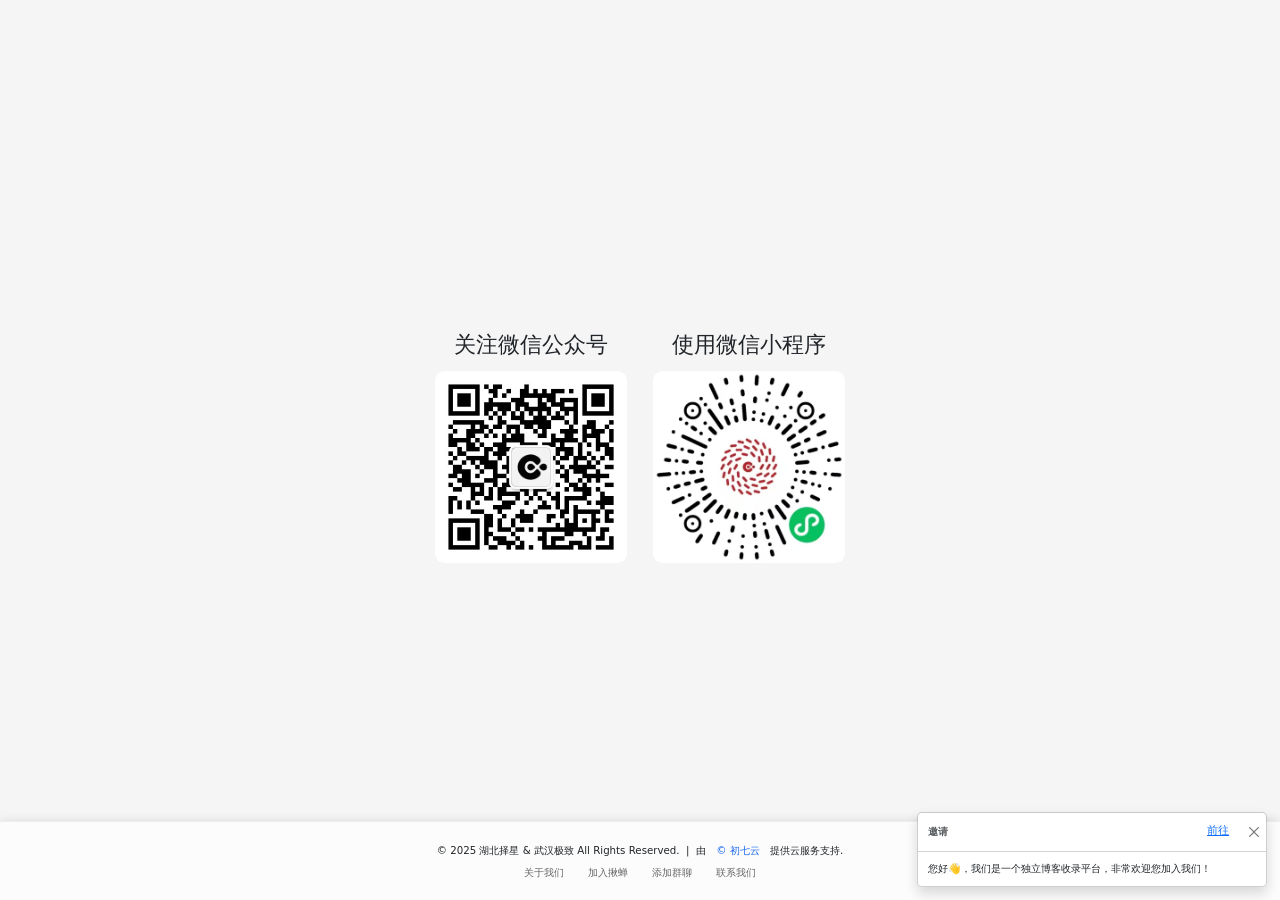
<file: page/jiuchan-wx.html>
<!DOCTYPE html>
<html lang="zh-CN">

<head>
    <meta charset="UTF-8">
    <meta name="viewport" content="width=device-width, initial-scale=1.0">
    <title>揪蝉-提交您的个人网页，加入揪蝉</title>
    <meta name="description" content="揪蝉，为个人独立网站建立访问流量连接的项目，通过揪蝉发现更多有趣的个人独立网站。">
    <meta name="keywords" content="揪蝉, 网站接力, 个人独立网站, 网络连接, 流量接力">
    <meta name="author" content="揪蝉">
    <meta name="robots" content="index, follow">
    <meta name="googlebot" content="index, follow">
    <meta name="google-site-verification" content="your-google-site-verification-code">
    <meta name="baidu-site-verification" content="your-baidu-site-verification-code">
    <meta name="msvalidate.01" content="your-msvalidate-01-code">
    <meta name="yandex-verification" content="your-yandex-verification-code">
    <meta name="alexaVerifyID" content="your-alexa-verify-id">
    <meta name="p:domain_verify" content="your-domain-verify-code">
    <meta name="yandex-verification" content="your-yandex-verification-code">
    <meta name="google-site-verification" content="your-google-site-verification-code">

    <link rel="stylesheet" href="../css/index.css">
    <script src="../js/index.js"></script>

    <style>
        .about-jiuchan {
            display: flex;
            flex-wrap: wrap;
            justify-content: center;
            align-items: center;
            padding: 1rem;
            align-content: center;
            position: absolute;
            top: 0;
            bottom: 0;
            margin: auto;
            width: 100%;
        }

        .box {
            display: flex;
            flex-direction: column;
            align-items: center;
            padding: 0.5rem;
        }

        .box img {
            width: 15rem;
            margin: 0 2rem;
            border-radius: 5%;
            margin: 0.5rem;
        }
    </style>
</head>

<span id="animated_left_masks"></span>
<span id="animated_right_masks"></span>

<body>
    <div class="about-jiuchan">
        <div class="box">
            <h3>关注微信公众号</h3>
            <img src="../img/wx-mp.jpg" alt="揪蝉微信公众号">
        </div>
        <div class="box">
            <h3>使用微信小程序</h3>
            <img src="../img/wx-mini.jpg" alt="揪蝉微信小程序">
        </div>
    </div>

    <div id="footer">
        <div class="footer-container">
            <div class="footer-content">
                <p class="support-pc">
                    <span>© 2025 湖北择星 & 武汉极致 All Rights Reserved.</span>
                    &nbsp;|&nbsp;
                    <span>
                        由<a href="https://chuqiyun.com" style="font-weight: 500; color: #1366EC;">©️ 初七云</a>提供云服务支持.
                    </span>
                </p>

                <div class="support-mobile">
                    <span>© 2025 湖北择星 & 武汉极致 All Rights Reserved.</span>
                    <span>
                        由<a href="https://chuqiyun.com" style="font-weight: 500; color: #1366EC;">©️ 初七云</a>提供云服务支持.
                    </span>
                </div>

                <p>
                    <a href="https://docs.jiuchan.org">关于我们</a>
                    <a href="https://docs.jiuchan.org/join.html">加入揪蝉</a>
                    <a href="https://qm.qq.com/q/4F3qvMeZgY">添加群聊</a>
                    <a href="/page/jiuchan-wx.html">联系我们</a>
                </p>
            </div>
        </div>
    </div>
</body>

</html>
</file>
<file: css/gravity-rotate/style.css>
canvas {
  height: 100%;
  left: 0;
  position: fixed;
  top: 0;
  touch-action: none;
  width: 100%;
  z-index: -1;
}
</file>
<file: css/space/style.css>
* {
  box-sizing: border-box;
}
body {
  background: radial-gradient(#000, #111), #000;
  min-height: 100vh;
}
canvas {
  position: fixed;
  height: 100vh;
  width: 100vw;
}
</file>
<file: css/time-travel/style.css>
html, body {
  width: 100%;
  height: 100%;
  overflow: hidden;
}

body {
  background: #000;
  text-align: center;
}
body::before {
  content: "";
  display: inline-block;
  height: 100%;
  vertical-align: middle;
}

.scene {
  position: relative;
  display: inline-block;
  vertical-align: middle;
  perspective: 15px;
  perspective-origin: 50% 50%;
  z-index: 1;
}

.wrap {
  position: absolute;
  width: 1000px;
  height: 1000px;
  left: -500px;
  top: -500px;
  transform-style: preserve-3d;
  animation: move 12s infinite linear;
  animation-fill-mode: forwards;
  z-index: 0;
}

.wrap:nth-child(2) {
  animation: move 12s infinite linear;
  animation-delay: 6s;
}

.wall {
  width: 100%;
  height: 100%;
  position: absolute;
  background: url(../../img/time-travel/sg.jpg);
  background-size: cover;
  opacity: 0;
  animation: fade 12s infinite linear;
}

.wrap:nth-child(2) .wall {
  animation-delay: 6s;
}

.wall-right {
  transform: rotateY(90deg) translateZ(500px);
}

.wall-left {
  transform: rotateY(-90deg) translateZ(500px);
}

.wall-top {
  transform: rotateX(90deg) translateZ(500px);
}

.wall-bottom {
  transform: rotateX(-90deg) translateZ(500px);
}

.wall-back {
  transform: rotateX(180deg) translateZ(500px);
}

@keyframes fade {
  0% {
    opacity: 0;
  }
  25% {
    opacity: 1;
  }
  75% {
    opacity: 1;
  }
  100% {
    opacity: 0;
  }
}
@keyframes move {
  0% {
    transform: translateZ(-500px) rotate(0deg);
  }
  100% {
    transform: translateZ(500px) rotate(0deg);
  }
}
</file>
<file: css/tunnel/style.css>
body {
    display: -webkit-box;
    display: flex;
    -webkit-box-pack: center;
    justify-content: center;
    -webkit-box-align: center;
    align-items: center;
    height: 100vh;
    width: 100vw;
    background: #390946;
    background: radial-gradient(circle, #390946 0%, #38125b 8%, #14001d 36%, black 100%);
    overflow: hidden;
}

.container1 {
    position: fixed;
    top: 50%;
    left: 50%;
    border-radius: 50%;
    -webkit-transform: translate(-50%, -50%);
    transform: translate(-50%, -50%);
    /*rotation can be added for additional affect
      animation: rotation 15s linear infinite;*/
}

.wrapper {
    position: fixed;
    top: 50%;
    left: 50%;
    -webkit-transform: translate(-50%, -50%);
    transform: translate(-50%, -50%);
    width: 500px;
    height: 500px;
    -webkit-perspective: 25px;
    perspective: 25px;
}

.hole {
    position: relative;
    width: 500px;
    height: 500px;
    border-radius: 50%;
    -webkit-transform-style: preserve-3d;
    transform-style: preserve-3d;
    -webkit-transform: translateZ(-150px);
    transform: translateZ(-150px);
    background: transparent;
}

.space-bottom {
    position: absolute;
    width: 500px;
    height: 500px;
    border-top-left-radius: 50%;
    border-top-right-radius: 50%;
    background: transparent;
    z-index: 2;
    -webkit-transform: rotateX(-80deg) translateZ(250px);
    transform: rotateX(-80deg) translateZ(250px);
}

.space-top {
    position: absolute;
    width: 500px;
    height: 500px;
    background: transparent;
    border-bottom-left-radius: 50%;
    border-bottom-right-radius: 50%;
    -webkit-transform: rotateX(80deg) translateZ(250px);
    transform: rotateX(80deg) translateZ(250px);
}

.space-left {
    position: absolute;
    width: 500px;
    height: 500px;
    border: solid 0px;
    border-radius: 50%;
    -webkit-transform: rotateY(-80deg) translateZ(250px);
    transform: rotateY(-80deg) translateZ(250px);
}

.space-right {
    position: absolute;
    width: 500px;
    height: 500px;
    border: solid 0px;
    border-radius: 50%;
    -webkit-transform: rotateY(80deg) translateZ(250px);
    transform: rotateY(80deg) translateZ(250px);
}

.star-top {
    position: absolute;
    left: 0px;
    width: 1px;
    height: 20px;
    opacity: 0;
    border-radius: 50%;
    background: #5729ff;
    box-shadow: 0 0 2px 1px purple;
    -webkit-animation: stars 1.25s linear infinite;
    animation: stars 1.25s linear infinite;
}
.star-top:nth-child(1) {
    top: calc(50% - -74px);
    left: calc(80% - 269px);
    -webkit-animation-delay: 1567ms;
    animation-delay: 1567ms;
}
.star-top:nth-child(2) {
    top: calc(50% - 159px);
    left: calc(80% - 71px);
    -webkit-animation-delay: 785ms;
    animation-delay: 785ms;
}
.star-top:nth-child(3) {
    top: calc(50% - 36px);
    left: calc(80% - 261px);
    -webkit-animation-delay: 1066ms;
    animation-delay: 1066ms;
}
.star-top:nth-child(4) {
    top: calc(50% - 26px);
    left: calc(80% - 228px);
    -webkit-animation-delay: 2066ms;
    animation-delay: 2066ms;
}
.star-top:nth-child(5) {
    top: calc(50% - -36px);
    left: calc(80% - 67px);
    -webkit-animation-delay: 4435ms;
    animation-delay: 4435ms;
}
.star-top:nth-child(6) {
    top: calc(50% - -154px);
    left: calc(80% - 7px);
    -webkit-animation-delay: 2636ms;
    animation-delay: 2636ms;
}
.star-top:nth-child(7) {
    top: calc(50% - 134px);
    left: calc(80% - 197px);
    -webkit-animation-delay: 334ms;
    animation-delay: 334ms;
}
.star-top:nth-child(8) {
    top: calc(50% - 38px);
    left: calc(80% - 33px);
    -webkit-animation-delay: 2764ms;
    animation-delay: 2764ms;
}
.star-top:nth-child(9) {
    top: calc(50% - -15px);
    left: calc(80% - 60px);
    -webkit-animation-delay: 4395ms;
    animation-delay: 4395ms;
}
.star-top:nth-child(10) {
    top: calc(50% - -62px);
    left: calc(80% - 135px);
    -webkit-animation-delay: 3587ms;
    animation-delay: 3587ms;
}
.star-top:nth-child(11) {
    top: calc(50% - -10px);
    left: calc(80% - 201px);
    -webkit-animation-delay: 2691ms;
    animation-delay: 2691ms;
}
.star-top:nth-child(12) {
    top: calc(50% - -156px);
    left: calc(80% - 144px);
    -webkit-animation-delay: 3475ms;
    animation-delay: 3475ms;
}
.star-top:nth-child(13) {
    top: calc(50% - 126px);
    left: calc(80% - 44px);
    -webkit-animation-delay: 4482ms;
    animation-delay: 4482ms;
}
.star-top:nth-child(14) {
    top: calc(50% - 98px);
    left: calc(80% - 117px);
    -webkit-animation-delay: 753ms;
    animation-delay: 753ms;
}
.star-top:nth-child(15) {
    top: calc(50% - -5px);
    left: calc(80% - 3px);
    -webkit-animation-delay: 3158ms;
    animation-delay: 3158ms;
}
.star-top:nth-child(16) {
    top: calc(50% - 184px);
    left: calc(80% - 182px);
    -webkit-animation-delay: 1222ms;
    animation-delay: 1222ms;
}
.star-top:nth-child(17) {
    top: calc(50% - 138px);
    left: calc(80% - 137px);
    -webkit-animation-delay: 1820ms;
    animation-delay: 1820ms;
}
.star-top:nth-child(18) {
    top: calc(50% - -7px);
    left: calc(80% - 66px);
    -webkit-animation-delay: 4875ms;
    animation-delay: 4875ms;
}
.star-top:nth-child(19) {
    top: calc(50% - 164px);
    left: calc(80% - 258px);
    -webkit-animation-delay: 2702ms;
    animation-delay: 2702ms;
}
.star-top:nth-child(20) {
    top: calc(50% - 132px);
    left: calc(80% - 180px);
    -webkit-animation-delay: 436ms;
    animation-delay: 436ms;
}
.star-top:nth-child(21) {
    top: calc(50% - -109px);
    left: calc(80% - 228px);
    -webkit-animation-delay: 920ms;
    animation-delay: 920ms;
}
.star-top:nth-child(22) {
    top: calc(50% - 13px);
    left: calc(80% - 283px);
    -webkit-animation-delay: 1331ms;
    animation-delay: 1331ms;
}
.star-top:nth-child(23) {
    top: calc(50% - -95px);
    left: calc(80% - 18px);
    -webkit-animation-delay: 3240ms;
    animation-delay: 3240ms;
}
.star-top:nth-child(24) {
    top: calc(50% - -4px);
    left: calc(80% - 27px);
    -webkit-animation-delay: 3664ms;
    animation-delay: 3664ms;
}
.star-top:nth-child(25) {
    top: calc(50% - 124px);
    left: calc(80% - 70px);
    -webkit-animation-delay: 4853ms;
    animation-delay: 4853ms;
}
.star-top:nth-child(26) {
    top: calc(50% - 190px);
    left: calc(80% - 246px);
    -webkit-animation-delay: 4660ms;
    animation-delay: 4660ms;
}
.star-top:nth-child(27) {
    top: calc(50% - -65px);
    left: calc(80% - 80px);
    -webkit-animation-delay: 4686ms;
    animation-delay: 4686ms;
}
.star-top:nth-child(28) {
    top: calc(50% - -110px);
    left: calc(80% - 189px);
    -webkit-animation-delay: 776ms;
    animation-delay: 776ms;
}
.star-top:nth-child(29) {
    top: calc(50% - 152px);
    left: calc(80% - 165px);
    -webkit-animation-delay: 405ms;
    animation-delay: 405ms;
}
.star-top:nth-child(30) {
    top: calc(50% - -137px);
    left: calc(80% - 159px);
    -webkit-animation-delay: 1841ms;
    animation-delay: 1841ms;
}

.star-bottom {
    position: absolute;
    left: 0px;
    width: 1px;
    height: 20px;
    opacity: 0;
    border-radius: 50%;
    background: #5729ff;
    box-shadow: 0 0 2px 1px purple;
    animation: stars 1.25s linear infinite reverse;
}
.star-bottom:nth-child(1) {
    top: calc(20% - -42px);
    left: calc(80% - 219px);
    -webkit-animation-delay: 3383ms;
    animation-delay: 3383ms;
}
.star-bottom:nth-child(2) {
    top: calc(20% - -182px);
    left: calc(80% - 261px);
    -webkit-animation-delay: 4439ms;
    animation-delay: 4439ms;
}
.star-bottom:nth-child(3) {
    top: calc(20% - 113px);
    left: calc(80% - 140px);
    -webkit-animation-delay: 3266ms;
    animation-delay: 3266ms;
}
.star-bottom:nth-child(4) {
    top: calc(20% - -25px);
    left: calc(80% - 2px);
    -webkit-animation-delay: 3766ms;
    animation-delay: 3766ms;
}
.star-bottom:nth-child(5) {
    top: calc(20% - 124px);
    left: calc(80% - 150px);
    -webkit-animation-delay: 517ms;
    animation-delay: 517ms;
}
.star-bottom:nth-child(6) {
    top: calc(20% - -189px);
    left: calc(80% - 204px);
    -webkit-animation-delay: 3156ms;
    animation-delay: 3156ms;
}
.star-bottom:nth-child(7) {
    top: calc(20% - -178px);
    left: calc(80% - 82px);
    -webkit-animation-delay: 9ms;
    animation-delay: 9ms;
}
.star-bottom:nth-child(8) {
    top: calc(20% - 80px);
    left: calc(80% - 145px);
    -webkit-animation-delay: 1513ms;
    animation-delay: 1513ms;
}
.star-bottom:nth-child(9) {
    top: calc(20% - -23px);
    left: calc(80% - 35px);
    -webkit-animation-delay: 4733ms;
    animation-delay: 4733ms;
}
.star-bottom:nth-child(10) {
    top: calc(20% - -172px);
    left: calc(80% - 107px);
    -webkit-animation-delay: 2072ms;
    animation-delay: 2072ms;
}
.star-bottom:nth-child(11) {
    top: calc(20% - 150px);
    left: calc(80% - 107px);
    -webkit-animation-delay: 2607ms;
    animation-delay: 2607ms;
}
.star-bottom:nth-child(12) {
    top: calc(20% - 13px);
    left: calc(80% - 187px);
    -webkit-animation-delay: 1278ms;
    animation-delay: 1278ms;
}
.star-bottom:nth-child(13) {
    top: calc(20% - 104px);
    left: calc(80% - 124px);
    -webkit-animation-delay: 3387ms;
    animation-delay: 3387ms;
}
.star-bottom:nth-child(14) {
    top: calc(20% - -11px);
    left: calc(80% - 265px);
    -webkit-animation-delay: 1345ms;
    animation-delay: 1345ms;
}
.star-bottom:nth-child(15) {
    top: calc(20% - 127px);
    left: calc(80% - 196px);
    -webkit-animation-delay: 3697ms;
    animation-delay: 3697ms;
}
.star-bottom:nth-child(16) {
    top: calc(20% - 31px);
    left: calc(80% - 92px);
    -webkit-animation-delay: 2666ms;
    animation-delay: 2666ms;
}
.star-bottom:nth-child(17) {
    top: calc(20% - 34px);
    left: calc(80% - 245px);
    -webkit-animation-delay: 3804ms;
    animation-delay: 3804ms;
}
.star-bottom:nth-child(18) {
    top: calc(20% - 173px);
    left: calc(80% - 166px);
    -webkit-animation-delay: 180ms;
    animation-delay: 180ms;
}
.star-bottom:nth-child(19) {
    top: calc(20% - 75px);
    left: calc(80% - 92px);
    -webkit-animation-delay: 3587ms;
    animation-delay: 3587ms;
}
.star-bottom:nth-child(20) {
    top: calc(20% - 51px);
    left: calc(80% - 256px);
    -webkit-animation-delay: 2969ms;
    animation-delay: 2969ms;
}
.star-bottom:nth-child(21) {
    top: calc(20% - -130px);
    left: calc(80% - 221px);
    -webkit-animation-delay: 3727ms;
    animation-delay: 3727ms;
}
.star-bottom:nth-child(22) {
    top: calc(20% - -130px);
    left: calc(80% - 134px);
    -webkit-animation-delay: 2206ms;
    animation-delay: 2206ms;
}
.star-bottom:nth-child(23) {
    top: calc(20% - 171px);
    left: calc(80% - 180px);
    -webkit-animation-delay: 3456ms;
    animation-delay: 3456ms;
}
.star-bottom:nth-child(24) {
    top: calc(20% - -83px);
    left: calc(80% - 170px);
    -webkit-animation-delay: 2266ms;
    animation-delay: 2266ms;
}
.star-bottom:nth-child(25) {
    top: calc(20% - -167px);
    left: calc(80% - 286px);
    -webkit-animation-delay: 2210ms;
    animation-delay: 2210ms;
}
.star-bottom:nth-child(26) {
    top: calc(20% - -112px);
    left: calc(80% - 276px);
    -webkit-animation-delay: 2689ms;
    animation-delay: 2689ms;
}
.star-bottom:nth-child(27) {
    top: calc(20% - -48px);
    left: calc(80% - 164px);
    -webkit-animation-delay: 1130ms;
    animation-delay: 1130ms;
}
.star-bottom:nth-child(28) {
    top: calc(20% - -142px);
    left: calc(80% - 262px);
    -webkit-animation-delay: 1522ms;
    animation-delay: 1522ms;
}
.star-bottom:nth-child(29) {
    top: calc(20% - -36px);
    left: calc(80% - 75px);
    -webkit-animation-delay: 2481ms;
    animation-delay: 2481ms;
}
.star-bottom:nth-child(30) {
    top: calc(20% - 132px);
    left: calc(80% - 205px);
    -webkit-animation-delay: 2399ms;
    animation-delay: 2399ms;
}

.star-left {
    position: absolute;
    width: 20px;
    height: 1px;
    opacity: 0;
    border-radius: 50%;
    background: #5729ff;
    box-shadow: 0 0 2px 1px purple;
    animation: stars2 1.25s linear infinite reverse;
}
.star-left:nth-child(1) {
    top: calc(50% - 135px);
    left: calc(100% - 37px);
    -webkit-animation-delay: 459ms;
    animation-delay: 459ms;
}
.star-left:nth-child(2) {
    top: calc(50% - -110px);
    left: calc(100% - 168px);
    -webkit-animation-delay: 1279ms;
    animation-delay: 1279ms;
}
.star-left:nth-child(3) {
    top: calc(50% - -85px);
    left: calc(100% - 18px);
    -webkit-animation-delay: 2683ms;
    animation-delay: 2683ms;
}
.star-left:nth-child(4) {
    top: calc(50% - 130px);
    left: calc(100% - 124px);
    -webkit-animation-delay: 3094ms;
    animation-delay: 3094ms;
}
.star-left:nth-child(5) {
    top: calc(50% - 174px);
    left: calc(100% - 174px);
    -webkit-animation-delay: 1944ms;
    animation-delay: 1944ms;
}
.star-left:nth-child(6) {
    top: calc(50% - 8px);
    left: calc(100% - 129px);
    -webkit-animation-delay: 340ms;
    animation-delay: 340ms;
}
.star-left:nth-child(7) {
    top: calc(50% - 37px);
    left: calc(100% - 160px);
    -webkit-animation-delay: 584ms;
    animation-delay: 584ms;
}
.star-left:nth-child(8) {
    top: calc(50% - 135px);
    left: calc(100% - 116px);
    -webkit-animation-delay: 2840ms;
    animation-delay: 2840ms;
}
.star-left:nth-child(9) {
    top: calc(50% - 186px);
    left: calc(100% - 8px);
    -webkit-animation-delay: 1848ms;
    animation-delay: 1848ms;
}
.star-left:nth-child(10) {
    top: calc(50% - -11px);
    left: calc(100% - 88px);
    -webkit-animation-delay: 3477ms;
    animation-delay: 3477ms;
}
.star-left:nth-child(11) {
    top: calc(50% - 114px);
    left: calc(100% - 190px);
    -webkit-animation-delay: 4322ms;
    animation-delay: 4322ms;
}
.star-left:nth-child(12) {
    top: calc(50% - -154px);
    left: calc(100% - 49px);
    -webkit-animation-delay: 3585ms;
    animation-delay: 3585ms;
}
.star-left:nth-child(13) {
    top: calc(50% - 163px);
    left: calc(100% - 9px);
    -webkit-animation-delay: 3809ms;
    animation-delay: 3809ms;
}
.star-left:nth-child(14) {
    top: calc(50% - 73px);
    left: calc(100% - 118px);
    -webkit-animation-delay: 2320ms;
    animation-delay: 2320ms;
}
.star-left:nth-child(15) {
    top: calc(50% - 42px);
    left: calc(100% - 7px);
    -webkit-animation-delay: 4810ms;
    animation-delay: 4810ms;
}
.star-left:nth-child(16) {
    top: calc(50% - 185px);
    left: calc(100% - 103px);
    -webkit-animation-delay: 905ms;
    animation-delay: 905ms;
}
.star-left:nth-child(17) {
    top: calc(50% - -128px);
    left: calc(100% - 100px);
    -webkit-animation-delay: 1710ms;
    animation-delay: 1710ms;
}
.star-left:nth-child(18) {
    top: calc(50% - 60px);
    left: calc(100% - 173px);
    -webkit-animation-delay: 2301ms;
    animation-delay: 2301ms;
}
.star-left:nth-child(19) {
    top: calc(50% - 115px);
    left: calc(100% - 56px);
    -webkit-animation-delay: 3430ms;
    animation-delay: 3430ms;
}
.star-left:nth-child(20) {
    top: calc(50% - 134px);
    left: calc(100% - 145px);
    -webkit-animation-delay: 943ms;
    animation-delay: 943ms;
}
.star-left:nth-child(21) {
    top: calc(50% - 53px);
    left: calc(100% - 94px);
    -webkit-animation-delay: 4412ms;
    animation-delay: 4412ms;
}
.star-left:nth-child(22) {
    top: calc(50% - 60px);
    left: calc(100% - 51px);
    -webkit-animation-delay: 505ms;
    animation-delay: 505ms;
}
.star-left:nth-child(23) {
    top: calc(50% - 143px);
    left: calc(100% - 105px);
    -webkit-animation-delay: 4259ms;
    animation-delay: 4259ms;
}
.star-left:nth-child(24) {
    top: calc(50% - -52px);
    left: calc(100% - 50px);
    -webkit-animation-delay: 4043ms;
    animation-delay: 4043ms;
}
.star-left:nth-child(25) {
    top: calc(50% - 133px);
    left: calc(100% - 58px);
    -webkit-animation-delay: 2332ms;
    animation-delay: 2332ms;
}
.star-left:nth-child(26) {
    top: calc(50% - 92px);
    left: calc(100% - 113px);
    -webkit-animation-delay: 1866ms;
    animation-delay: 1866ms;
}
.star-left:nth-child(27) {
    top: calc(50% - 132px);
    left: calc(100% - 113px);
    -webkit-animation-delay: 3158ms;
    animation-delay: 3158ms;
}
.star-left:nth-child(28) {
    top: calc(50% - -64px);
    left: calc(100% - 129px);
    -webkit-animation-delay: 1106ms;
    animation-delay: 1106ms;
}
.star-left:nth-child(29) {
    top: calc(50% - 34px);
    left: calc(100% - 77px);
    -webkit-animation-delay: 2650ms;
    animation-delay: 2650ms;
}
.star-left:nth-child(30) {
    top: calc(50% - -116px);
    left: calc(100% - 189px);
    -webkit-animation-delay: 4184ms;
    animation-delay: 4184ms;
}

.star-right {
    position: absolute;
    top: 0px;
    width: 20px;
    height: 1px;
    opacity: 0;
    border-radius: 50%;
    background: #5729ff;
    box-shadow: 0 0 2px 1px purple;
    -webkit-animation: stars2 1.25s linear infinite;
    animation: stars2 1.25s linear infinite;
}
.star-right:nth-child(1) {
    top: calc(50% - -72px);
    left: calc(90% - 3px);
    -webkit-animation-delay: 3020ms;
    animation-delay: 3020ms;
}
.star-right:nth-child(2) {
    top: calc(50% - -9px);
    left: calc(90% - 142px);
    -webkit-animation-delay: 4491ms;
    animation-delay: 4491ms;
}
.star-right:nth-child(3) {
    top: calc(50% - -66px);
    left: calc(90% - 129px);
    -webkit-animation-delay: 2087ms;
    animation-delay: 2087ms;
}
.star-right:nth-child(4) {
    top: calc(50% - -1px);
    left: calc(90% - 143px);
    -webkit-animation-delay: 2157ms;
    animation-delay: 2157ms;
}
.star-right:nth-child(5) {
    top: calc(50% - -78px);
    left: calc(90% - 3px);
    -webkit-animation-delay: 2379ms;
    animation-delay: 2379ms;
}
.star-right:nth-child(6) {
    top: calc(50% - 148px);
    left: calc(90% - 33px);
    -webkit-animation-delay: 265ms;
    animation-delay: 265ms;
}
.star-right:nth-child(7) {
    top: calc(50% - 91px);
    left: calc(90% - 226px);
    -webkit-animation-delay: 3438ms;
    animation-delay: 3438ms;
}
.star-right:nth-child(8) {
    top: calc(50% - 70px);
    left: calc(90% - 117px);
    -webkit-animation-delay: 683ms;
    animation-delay: 683ms;
}
.star-right:nth-child(9) {
    top: calc(50% - 76px);
    left: calc(90% - 287px);
    -webkit-animation-delay: 515ms;
    animation-delay: 515ms;
}
.star-right:nth-child(10) {
    top: calc(50% - 7px);
    left: calc(90% - 127px);
    -webkit-animation-delay: 855ms;
    animation-delay: 855ms;
}
.star-right:nth-child(11) {
    top: calc(50% - 31px);
    left: calc(90% - 286px);
    -webkit-animation-delay: 1605ms;
    animation-delay: 1605ms;
}
.star-right:nth-child(12) {
    top: calc(50% - -171px);
    left: calc(90% - 89px);
    -webkit-animation-delay: 4258ms;
    animation-delay: 4258ms;
}
.star-right:nth-child(13) {
    top: calc(50% - 45px);
    left: calc(90% - 242px);
    -webkit-animation-delay: 1350ms;
    animation-delay: 1350ms;
}
.star-right:nth-child(14) {
    top: calc(50% - 6px);
    left: calc(90% - 242px);
    -webkit-animation-delay: 564ms;
    animation-delay: 564ms;
}
.star-right:nth-child(15) {
    top: calc(50% - -56px);
    left: calc(90% - 67px);
    -webkit-animation-delay: 4643ms;
    animation-delay: 4643ms;
}
.star-right:nth-child(16) {
    top: calc(50% - -44px);
    left: calc(90% - 119px);
    -webkit-animation-delay: 2732ms;
    animation-delay: 2732ms;
}
.star-right:nth-child(17) {
    top: calc(50% - -199px);
    left: calc(90% - 133px);
    -webkit-animation-delay: 4376ms;
    animation-delay: 4376ms;
}
.star-right:nth-child(18) {
    top: calc(50% - -58px);
    left: calc(90% - 92px);
    -webkit-animation-delay: 36ms;
    animation-delay: 36ms;
}
.star-right:nth-child(19) {
    top: calc(50% - 154px);
    left: calc(90% - 49px);
    -webkit-animation-delay: 2450ms;
    animation-delay: 2450ms;
}
.star-right:nth-child(20) {
    top: calc(50% - 78px);
    left: calc(90% - 67px);
    -webkit-animation-delay: 2772ms;
    animation-delay: 2772ms;
}
.star-right:nth-child(21) {
    top: calc(50% - -17px);
    left: calc(90% - 130px);
    -webkit-animation-delay: 2516ms;
    animation-delay: 2516ms;
}
.star-right:nth-child(22) {
    top: calc(50% - -21px);
    left: calc(90% - 269px);
    -webkit-animation-delay: 4528ms;
    animation-delay: 4528ms;
}
.star-right:nth-child(23) {
    top: calc(50% - -128px);
    left: calc(90% - 31px);
    -webkit-animation-delay: 3946ms;
    animation-delay: 3946ms;
}
.star-right:nth-child(24) {
    top: calc(50% - 12px);
    left: calc(90% - 120px);
    -webkit-animation-delay: 779ms;
    animation-delay: 779ms;
}
.star-right:nth-child(25) {
    top: calc(50% - 160px);
    left: calc(90% - 221px);
    -webkit-animation-delay: 10ms;
    animation-delay: 10ms;
}
.star-right:nth-child(26) {
    top: calc(50% - 32px);
    left: calc(90% - 107px);
    -webkit-animation-delay: 4867ms;
    animation-delay: 4867ms;
}
.star-right:nth-child(27) {
    top: calc(50% - -193px);
    left: calc(90% - 18px);
    -webkit-animation-delay: 2068ms;
    animation-delay: 2068ms;
}
.star-right:nth-child(28) {
    top: calc(50% - 20px);
    left: calc(90% - 63px);
    -webkit-animation-delay: 76ms;
    animation-delay: 76ms;
}
.star-right:nth-child(29) {
    top: calc(50% - 52px);
    left: calc(90% - 113px);
    -webkit-animation-delay: 3282ms;
    animation-delay: 3282ms;
}
.star-right:nth-child(30) {
    top: calc(50% - -4px);
    left: calc(90% - 284px);
    -webkit-animation-delay: 2717ms;
    animation-delay: 2717ms;
}

/*second container for 50px perspective*/
.container2 {
    position: fixed;
    top: 50%;
    left: 50%;
    border-radius: 50%;
    -webkit-transform: translate(-50%, -50%) rotate(45deg);
    transform: translate(-50%, -50%) rotate(45deg);
}

.wrapper2 {
    position: fixed;
    top: 50%;
    left: 50%;
    border-radius: 50%;
    -webkit-transform: translate(-50%, -50%);
    transform: translate(-50%, -50%);
    width: 500px;
    height: 500px;
    -webkit-perspective: 50px;
    perspective: 50px;
}

.hole2 {
    position: relative;
    width: 500px;
    height: 500px;
    border-radius: 50%;
    -webkit-transform-style: preserve-3d;
    transform-style: preserve-3d;
    -webkit-transform: translateZ(-150px);
    transform: translateZ(-150px);
    background: transparent;
}

/*third container for 100px perspective*/
.container3 {
    position: fixed;
    top: 50%;
    left: 50%;
    border-radius: 50%;
    -webkit-transform: translate(-50%, -50%) rotate(90deg);
    transform: translate(-50%, -50%) rotate(90deg);
}

.wrapper3 {
    position: fixed;
    top: 50%;
    left: 50%;
    border-radius: 50%;
    -webkit-transform: translate(-50%, -50%);
    transform: translate(-50%, -50%);
    width: 500px;
    height: 500px;
    -webkit-perspective: 100px;
    perspective: 100px;
}

.hole3 {
    position: relative;
    width: 500px;
    height: 500px;
    border-radius: 50%;
    -webkit-transform-style: preserve-3d;
    transform-style: preserve-3d;
    -webkit-transform: translateZ(-150px);
    transform: translateZ(-150px);
    background: transparent;
}

/*fourth container for 125px perspective*/
.container4 {
    position: fixed;
    top: 50%;
    left: 50%;
    border-radius: 50%;
    -webkit-transform: translate(-50%, -50%) rotate(225deg);
    transform: translate(-50%, -50%) rotate(225deg);
}

.wrapper4 {
    position: fixed;
    top: 50%;
    left: 50%;
    border-radius: 50%;
    -webkit-transform: translate(-50%, -50%);
    transform: translate(-50%, -50%);
    width: 500px;
    height: 500px;
    -webkit-perspective: 125px;
    perspective: 125px;
}

.hole4 {
    position: relative;
    width: 500px;
    height: 500px;
    border-radius: 50%;
    -webkit-transform-style: preserve-3d;
    transform-style: preserve-3d;
    -webkit-transform: translateZ(-150px);
    transform: translateZ(-150px);
    background: transparent;
}

@-webkit-keyframes stars {
    0% {
        opacity: 1;
        -webkit-transform: translatex(0px) translatey(0xp) translatez(0px);
        transform: translatex(0px) translatey(0xp) translatez(0px);
    }
    100% {
        opacity: 1;
        -webkit-transform: translatex(25px) translatey(250px) translatez(-1000px);
        transform: translatex(25px) translatey(250px) translatez(-1000px);
    }
}

@keyframes stars {
    0% {
        opacity: 1;
        -webkit-transform: translatex(0px) translatey(0xp) translatez(0px);
        transform: translatex(0px) translatey(0xp) translatez(0px);
    }
    100% {
        opacity: 1;
        -webkit-transform: translatex(25px) translatey(250px) translatez(-1000px);
        transform: translatex(25px) translatey(250px) translatez(-1000px);
    }
}
@-webkit-keyframes stars2 {
    0% {
        opacity: 1;
        -webkit-transform: translatex(0px) translatey(0xp) translatez(0px);
        transform: translatex(0px) translatey(0xp) translatez(0px);
    }
    100% {
        opacity: 1;
        -webkit-transform: translatex(-250px) translatey(25px) translatez(-1000px);
        transform: translatex(-250px) translatey(25px) translatez(-1000px);
    }
}
@keyframes stars2 {
    0% {
        opacity: 1;
        -webkit-transform: translatex(0px) translatey(0xp) translatez(0px);
        transform: translatex(0px) translatey(0xp) translatez(0px);
    }
    100% {
        opacity: 1;
        -webkit-transform: translatex(-250px) translatey(25px) translatez(-1000px);
        transform: translatex(-250px) translatey(25px) translatez(-1000px);
    }
}
@-webkit-keyframes rotation {
    0% {
        -webkit-transform: rotate(0deg);
        transform: rotate(0deg);
    }
    100% {
        -webkit-transform: rotate(360deg);
        transform: rotate(360deg);
    }
}
@keyframes rotation {
    0% {
        -webkit-transform: rotate(0deg);
        transform: rotate(0deg);
    }
    100% {
        -webkit-transform: rotate(360deg);
        transform: rotate(360deg);
    }
}
</file>
<file: css/index.css>
@import url('bootstrap.min.css');

* {
    margin: 0;
    padding: 0;
    box-sizing: border-box;
    font-size: 0.8rem;
}

a {
    text-decoration: none;
    transition: 0.3s;
}

a:hover {
    text-decoration: none;
    cursor: pointer;
    color: #fff;
    border-bottom: 1px solid #fff;
    transition: 0.3s;
}

a:hover {
    text-decoration: none;
    cursor: pointer;
    color: #fff;
    border-bottom: 1px solid #fff;
    transition: 0.3s;
}

.container {
    position: absolute;
    top: 10%;
    left: 50%;
    transform: translateX(-50%);
    padding: 0.5rem;
    max-width: 80vw;
    text-align: center;
    color: rgba(255, 255, 255, 0.6);
    font-family: Arial, sans-serif;
    z-index: 999;
}

.container #content-signature {
    margin-bottom: 10px;
}

.content #content-name {
    font-size: 1.5rem;
    margin: 1rem 0;
    text-shadow: 0 0 10px rgba(255, 255, 255, 0.5);
    -webkit-backdrop-filter: blur(10px);
    backdrop-filter: blur(10px);
}

.animation_steps h2 {
    font-size: 1rem;
    margin: 1rem 0;
}

.content p {
    font-size: 0.8rem;
    margin: 1rem 0;
}

#content-decorate {
    font-size: 0.8rem;
    margin: 1rem 0;
}

@keyframes blink {
    0% {
        opacity: 0;
    }

    50% {
        opacity: 1;
    }

    100% {
        opacity: 0;
    }
}

html {
    background-color: #f5f5f5;
}

.hide {
    display: none;
}

.show {
    display: block;
}


#animated_left_masks {
    position: fixed;
    top: 0;
    left: 0;
    width: 50%;
    height: 100%;
    background-color: rgba(255, 255, 255);
    z-index: 1;
    animation: animated_left_masks 3s;
    animation-fill-mode: forwards;
}

#animated_right_masks {
    position: fixed;
    top: 0;
    right: 0;
    width: 50%;
    height: 100%;
    background-color: rgba(255, 255, 255);
    z-index: 1;
    animation: animated_right_masks 3s;
    animation-fill-mode: forwards;
}

@keyframes animated_left_masks {
    0% {
        width: 50%;
    }

    100% {
        width: 0;
    }
}

@keyframes animated_right_masks {
    0% {
        width: 50%;
    }

    100% {
        width: 0;
    }
}


.animation_steps .element {
    opacity: 0;
    animation: fadeInOut 2s forwards;
}

/* 第一个元素 */
.animation_steps .step1 {
    animation-delay: 0s; /* 第一个元素立即开始 */
}

/* 第二个元素 */
.animation_steps .step2 {
    animation-delay: 2s; /* 第二个元素延迟2秒开始 */
}

/* 第三个元素 */
.animation_steps .step3 {
    animation: blink 2s infinite;
    animation-delay: 4s; /* 第三个元素延迟4秒开始 */
}

/* 动画关键帧 */
@keyframes fadeInOut {
    0% {
        opacity: 0; /* 动画开始时不可见 */
    }
    50% { /* 元素显示 */
        opacity: 1;
    }
    100% { /* 元素消失 */
        opacity: 0;
    }
}

.footer-container {
    position: fixed;
    bottom: 0;
    left: 0;
    right: 0;
    width: 100%;
    background: rgba(255, 255, 255, 0.7);
    padding: 1rem;
    border-top: 1px solid #eee;
    z-index: 1000;
    backdrop-filter: blur(10px);
    -webkit-backdrop-filter: blur(10px);
    box-shadow: 0 0 10px rgba(0, 0, 0, 0.1);
}

.footer-content {
    max-width: 1200px;
    margin: 0 auto;
    text-align: center;
    font-size: 0.9em;
}

.footer-content p {
    margin: 0.5rem 0;
    line-height: 1.6;
}

.footer-content a {
    color: #666;
    text-decoration: none;
    transition: color 0.3s ease;
    margin: 0 0.8rem;
}

.footer-content a:hover {
    color: #333;
}

.footer-content img {
    height: 15px;
    vertical-align: middle;
    margin-left: 5px;
    transition: opacity 0.3s ease;
}

.footer-content img:hover {
    opacity: 0.8;
}

.support-mobile {
    display: none;
}

/* 移动端适配 */
@media (max-width: 768px) {
    .footer-container {
        padding: 0.8rem 0;
    }

    .footer-content {
        font-size: 0.8em;
        padding: 0 15px;
    }

    .footer-content a {
        margin: 0 0.5rem;
    }

    .footer-content span:first-child {
        display: block;
        margin-bottom: 0.3rem;
    }

    .support-mobile {
        display: block;
    }

    .support-pc {
        display: none;
    }
}
</file>
